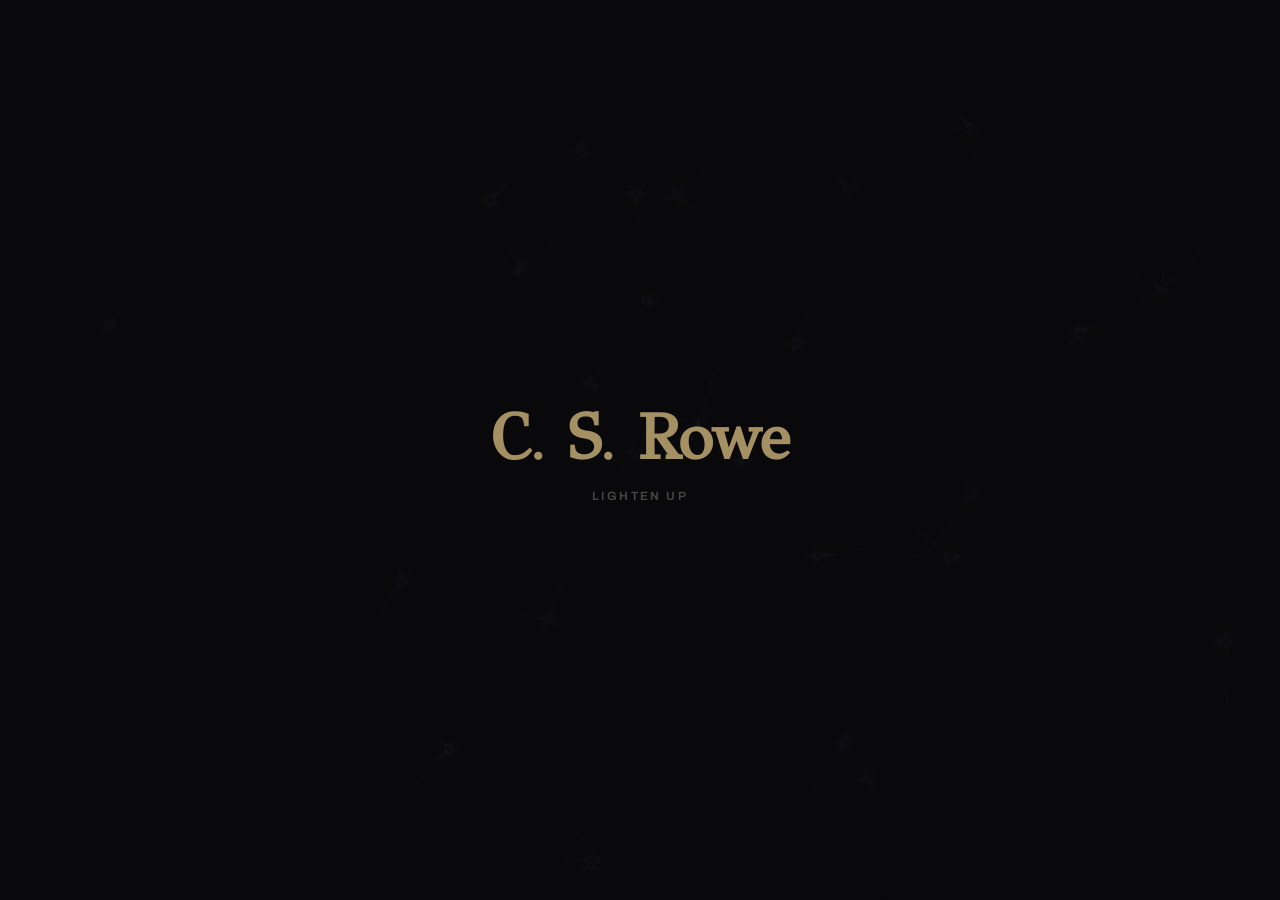
<file: index.html>
<!DOCTYPE html>
<html lang="en">
<head>
<meta charset="UTF-8"/>
<meta name="viewport" content="width=device-width, initial-scale=1.0"/>
<title>C. S. Rowe</title>
<meta name="description" content="C. S. Rowe is a PhD student in Cognitive and Information Sciences at UC Merced, working on embodied artificial intelligence.">
<meta property="og:title" content="C. S. Rowe">
<meta property="og:description" content="PhD student in Cognitive and Information Sciences at UC Merced, working on embodied artificial intelligence.">
<meta property="og:image" content="https://vedai.live/img/head-piece.png">
<meta property="og:url" content="https://vedai.live">
<meta property="og:type" content="website">
<link rel="preconnect" href="https://fonts.googleapis.com">
<link rel="preconnect" href="https://fonts.gstatic.com" crossorigin>
<link href="https://fonts.googleapis.com/css2?family=Archivo:wdth,wght@62..125,100..900&family=GFS+Didot&family=Pinyon+Script&family=Newsreader:ital,opsz,wght@0,6..72,400;1,6..72,400&family=JetBrains+Mono:wght@400;700&family=Noto+Serif+JP:wght@400&display=swap" rel="stylesheet">
<style>
* { box-sizing: border-box; margin: 0; padding: 0; }

html, body {
  width: 100%;
  height: 100%;
  overflow: hidden;
  background: #09080a;
}

/* =====================
   MAIN SCROLL CONTAINER
   ===================== */
#atlas {
  width: 100%;
  height: 100vh;
  overflow-y: scroll;
  overflow-x: hidden;
  scroll-snap-type: y mandatory;
  scrollbar-width: none;
}
#atlas::-webkit-scrollbar { display: none; }

/* =====================
   PLATES — BASE
   ===================== */
.plate {
  width: 100%;
  height: 100vh;
  flex-shrink: 0;
  scroll-snap-align: start;
  position: relative;
}

/* =====================
   PLATE 0 — NEURAL FIELD
   ===================== */
#plate-0 {
  background: #09080a;
  display: flex;
  align-items: center;
  justify-content: center;
}

#neural-canvas {
  position: absolute;
  top: 0; left: 0;
  width: 100%; height: 100%;
  filter: blur(0.5px);
}

.hero-text {
  position: relative;
  z-index: 2;
  text-align: center;
  pointer-events: none;
}
.hero-name .dot {
  font-weight: 400;
}
.hero-name {
  font-family: 'GFS Didot', serif;
  font-size: clamp(2.2rem, 5vw, 4.5rem);
  font-weight: 900;
  letter-spacing: -0.02em;
  color: rgba(200, 175, 120, 0.82);
  margin-bottom: 0.5rem;
}
.hero-sub {
  font-family: 'Archivo', sans-serif;
  font-size: 0.8rem;
  font-weight: 700;
  letter-spacing: 0.22em;
  text-transform: uppercase;
  color: rgba(120, 120, 110, 0.8);
  margin-bottom: 1.2rem;
}
.hero-nav a {
  pointer-events: auto;
}
.hero-nav {
  list-style: none;
  display: flex;
  gap: 2.5rem;
  justify-content: center;
}
.hero-nav a {
  font-family: 'Archivo', sans-serif;
  font-size: 0.75rem;
  font-weight: 600;
  letter-spacing: 0.2em;
  text-transform: uppercase;
  color: rgba(100, 100, 90, 0.7);
  text-decoration: none;
  transition: color 0.3s;
}
.hero-nav a:hover { color: rgba(107, 147, 205, 0.9); }
</style>
</head>
<body>

<div id="atlas">

  <!-- PLATE 0: Neural Field -->
  <div class="plate" id="plate-0">
    <canvas id="neural-canvas"></canvas>
    <div class="hero-text">
      <h1 class="hero-name">C<span class="dot">.</span> S<span class="dot">.</span> Rowe</h1>
      <ul class="hero-nav">
        <li><a href="main.html" onclick="lightenUp(); return false;">lighten up</a></li>
      </ul>
    </div>
  </div>



</div>



<script>
// ============================================================
// NEURAL FIELD — Plate 0
// ============================================================
(function() {
  const canvas = document.getElementById('neural-canvas');
  if (!canvas) return;
  const ctx = canvas.getContext('2d');
  let W, H, nodes = [], edges = [], pulses = [];

  const grad3 = [{x:1,y:1},{x:-1,y:1},{x:1,y:-1},{x:-1,y:-1},{x:1,y:0},{x:-1,y:0},{x:0,y:1},{x:0,y:-1}];
  const pBase = [151,160,137,91,90,15,131,13,201,95,96,53,194,233,7,225,140,36,103,30,69,142,8,99,37,240,21,10,23,190,6,148,247,120,234,75,0,26,197,62,94,252,219,203,117,35,11,32,57,177,33,88,237,149,56,87,174,20,125,136,171,168,68,175,74,165,71,134,139,48,27,166,77,146,158,231,83,111,229,122,60,211,133,230,220,105,92,41,55,46,245,40,244,102,143,54,65,25,63,161,1,216,80,73,209,76,132,187,208,89,18,169,200,196,135,130,116,188,159,86,164,100,109,198,173,186,3,64,52,217,226,250,124,123,5,202,38,147,118,126,255,82,85,212,207,206,59,227,47,16,58,17,182,189,28,42,223,183,170,213,119,248,152,2,44,154,163,70,221,153,101,155,167,43,172,9,129,22,39,253,19,98,108,110,79,113,224,232,178,185,112,104,218,246,97,228,251,34,242,193,238,210,144,12,191,179,162,241,81,51,145,235,249,14,239,107,49,192,214,31,181,199,106,157,184,84,204,176,115,121,50,45,127,4,150,254,138,236,205,93,222,114,67,29,24,72,243,141,128,195,78,66,215,61,156,180];
  const perm = new Array(512), gradP = new Array(512);
  const noiseSeed = Math.random() * 65536;
  (function seedNoise(s) {
    s = Math.floor(s); if (s < 256) s |= s << 8;
    for (let i = 0; i < 256; i++) {
      const v = (i & 1) ? pBase[i] ^ (s & 255) : pBase[i] ^ ((s >> 8) & 255);
      perm[i] = perm[i+256] = v;
      gradP[i] = gradP[i+256] = grad3[v % 8];
    }
  })(noiseSeed);
  function fade(t) { return t*t*t*(t*(t*6-15)+10); }
  function lerp(a,b,t) { return (1-t)*a+t*b; }
  function perlin2(x,y) {
    let X=Math.floor(x),Y=Math.floor(y);
    x-=X; y-=Y; X&=255; Y&=255;
    const n00=gradP[X+perm[Y]].x*x+gradP[X+perm[Y]].y*y;
    const n01=gradP[X+perm[Y+1]].x*x+gradP[X+perm[Y+1]].y*(y-1);
    const n10=gradP[X+1+perm[Y]].x*(x-1)+gradP[X+1+perm[Y]].y*y;
    const n11=gradP[X+1+perm[Y+1]].x*(x-1)+gradP[X+1+perm[Y+1]].y*(y-1);
    return lerp(lerp(n00,n10,fade(x)),lerp(n01,n11,fade(x)),fade(y));
  }

  const mouse = { x:-9999,y:-9999,lx:0,ly:0,sx:-9999,sy:-9999,v:0,vs:0,a:0,set:false };
  const plate0 = document.getElementById('plate-0');

  function updateMouseRaw(x,y) {
    mouse.x=x; mouse.y=y;
    if (!mouse.set) { mouse.sx=x; mouse.sy=y; mouse.lx=x; mouse.ly=y; mouse.set=true; }
  }
  plate0.addEventListener('mousemove', e => updateMouseRaw(e.clientX, e.clientY));
  plate0.addEventListener('mouseleave', () => { mouse.x=-9999; mouse.y=-9999; mouse.set=false; mouse.vs=0; });
  plate0.addEventListener('touchmove', e => { e.preventDefault(); updateMouseRaw(e.touches[0].clientX, e.touches[0].clientY); }, {passive:false});

  function resize() {
    W = canvas.width = window.innerWidth;
    H = canvas.height = window.innerHeight;
    build();
  }

  function build() {
    nodes=[]; edges=[]; pulses=[];
    const count = Math.min(Math.floor((W*H)/9000), 80);
    for (let i=0; i<count; i++) {
      const r=Math.random(), spread=0.6;
      const gx = W*0.5+(Math.random()-0.5)*W*(0.5+r*spread);
      const gy = H*0.5+(Math.random()-0.5)*H*(0.5+r*spread);
      const isAstrocyte = Math.random()<0.3;
      const layer = Math.floor(Math.random()*6);
      const n = {
        x:Math.max(0,Math.min(W,gx)), y:Math.max(0,Math.min(H,gy)),
        baseX:0, baseY:0, wave:{x:0,y:0}, cursor:{x:0,y:0,vx:0,vy:0},
        activation:0, synapticFlash:0,
        decay:0.012+Math.random()*0.018, threshold:0.15+Math.random()*0.3,
        layer, refractory:0, fired:false,
        type: isAstrocyte?'astrocyte':'neuron',
        somaRadius: isAstrocyte?2.5+Math.random()*1.5:3+Math.random()*2,
        calcium: isAstrocyte?0:undefined,
        dendrites:[], astroProcesses:[],
        somaPoints:(()=>{
          const pts=[], count=8+Math.floor(Math.random()*5);
          for(let s=0;s<count;s++) {
            const a=(Math.PI*2/count)*s+(Math.random()-0.5)*(Math.PI*2/count)*0.4;
            pts.push({a, rVar:0.6+Math.random()*0.8});
          }
          return pts;
        })(),
      };
      nodes.push(n);
    }
    nodes.forEach(n=>{n.baseX=n.x; n.baseY=n.y;});

    for (let i=0;i<nodes.length;i++) {
      for (let j=i+1;j<nodes.length;j++) {
        const d=Math.hypot(nodes[i].baseX-nodes[j].baseX,nodes[i].baseY-nodes[j].baseY);
        const ld=Math.abs(nodes[i].layer-nodes[j].layer);
        const maxD=ld===0?120:ld===1?90:60;
        if (d<maxD && Math.random()<0.18) {
          const angle=Math.atan2(nodes[j].baseY-nodes[i].baseY,nodes[j].baseX-nodes[i].baseX);
          const offset=(nodes[j].somaRadius||4)+6;
          const synX=nodes[j].baseX-Math.cos(angle)*offset;
          const synY=nodes[j].baseY-Math.sin(angle)*offset;
          const bendOff=(Math.random()-0.5)*30;
          const midAngle=angle+Math.PI/2;
          const cpX=(nodes[i].baseX+synX)/2+Math.cos(midAngle)*bendOff;
          const cpY=(nodes[i].baseY+synY)/2+Math.sin(midAngle)*bendOff;
          edges.push({a:i,b:j,weight:0.4+Math.random()*0.6,synBX:synX,synBY:synY,synX,synY,cpBX:cpX,cpBY:cpY,cpX,cpY});
        }
      }
    }

    nodes.forEach((n,i)=>{
      if (n.type==='neuron') {
        const incoming=edges.filter(e=>e.b===i);
        const dendCount=4+Math.floor(Math.random()*3);
        n.dendrites=[];
        const longSet=new Set();
        const longCount=1+(Math.random()<0.5?1:0);
        while(longSet.size<longCount) longSet.add(Math.floor(Math.random()*dendCount));
        for (let d=0;d<dendCount;d++) {
          let angle;
          if (d<incoming.length) { const src=nodes[incoming[d].a]; angle=Math.atan2(src.baseY-n.baseY,src.baseX-n.baseX)+(Math.random()-0.5)*0.35; }
          else { angle=(Math.PI*2/dendCount)*d+(Math.random()-0.5)*0.8; }
          const isLong=longSet.has(d);
          const len=isLong?140+Math.random()*80:20+Math.random()*20;
          const bend=(Math.random()-0.5)*0.5;
          const splitAngle=angle+(Math.random()-0.5)*0.8;
          const splitLen=isLong?40+Math.random()*30:10+Math.random()*12;
          const wanderOffsets=Array.from({length:5},()=>(Math.random()-0.5)*2);
          const splitWander=Array.from({length:5},()=>(Math.random()-0.5)*2);
          const spineCount=2+Math.floor(Math.random()*3);
          const spines=Array.from({length:spineCount},()=>({t:0.15+Math.random()*0.75,side:Math.random()<0.5?1:-1,len:3+Math.random()*3,headR:1+Math.random(),angle:(Math.random()-0.5)*0.6}));
          n.dendrites.push({angle,len,bend,splitAngle,splitLen,isLong,wanderOffsets,splitWander,spines});
        }
        const apicalAngle=n.dendrites.reduce((best,d)=>d.len>best.len?d:best,n.dendrites[0]).angle;
        const axonBaseAngle=apicalAngle+Math.PI+(Math.random()-0.5)*0.4;
        const outgoing=edges.filter(e=>e.a===i).slice(0,3);
        const axonTrunkLen=50+Math.random()*40;
        const axonBranches=outgoing.map(e=>({edgeIdx:edges.indexOf(e),synBX:e.synBX,synBY:e.synBY,bend:(Math.random()-0.5)*0.4,wanderOffsets:Array.from({length:5},()=>(Math.random()-0.5)*2)}));
        const varicosities=Array.from({length:3+Math.floor(Math.random()*5)},()=>({t:0.1+Math.random()*0.8,r:1.5+Math.random()})).sort((a,b)=>a.t-b.t);
        n.axon={angle:axonBaseAngle,trunkLen:axonTrunkLen,bend:(Math.random()-0.5)*0.3,branches:axonBranches,wanderOffsets:Array.from({length:5},()=>(Math.random()-0.5)*2),varicosities};
      } else {
        const nearbySyn=edges.map(e=>({sx:e.synBX,sy:e.synBY,d:Math.hypot(e.synBX-n.baseX,e.synBY-n.baseY)})).filter(s=>s.d<100&&s.d>5).sort((a,b)=>a.d-b.d).slice(0,6);
        const procCount=8+Math.floor(Math.random()*5);
        const longProcs=new Set();
        const longProcCount=1+Math.floor(Math.random()*3);
        while(longProcs.size<longProcCount) longProcs.add(Math.floor(Math.random()*procCount));
        n.astroProcesses=[];
        for(let p=0;p<procCount;p++){
          let angle;
          if(p<nearbySyn.length){const s=nearbySyn[p];angle=Math.atan2(s.sy-n.baseY,s.sx-n.baseX)+(Math.random()-0.5)*0.25;}
          else{angle=(Math.PI*2/procCount)*p+(Math.random()-0.5)*0.5;}
          const isLongProc=longProcs.has(p);
          const len=isLongProc?120+Math.random()*80:15+Math.random()*20;
          const bend=(Math.random()-0.5)*0.4;
          const subs=[];
          for(let s=0;s<2+Math.floor(Math.random()*2);s++){
            const sa=angle+(Math.random()-0.5)*1.0;
            const sl=isLongProc?30+Math.random()*25:8+Math.random()*12;
            const ssa=sa+(Math.random()-0.5)*0.8;
            const ssl=isLongProc?15+Math.random()*15:4+Math.random()*8;
            subs.push({angle:sa,len:sl,subAngle:ssa,subLen:ssl,isLong:isLongProc,wanderOffsets:Array.from({length:5},()=>(Math.random()-0.5)*2),subWander:Array.from({length:5},()=>(Math.random()-0.5)*2)});
          }
          n.astroProcesses.push({angle,len,bend,subs,isLong:isLongProc,wanderOffsets:Array.from({length:5},()=>(Math.random()-0.5)*2)});
        }
      }
    });
  }

  const layerColors=[
    [225,205,140],
    [225,205,140],
    [225,205,140],
    [225,205,140],
    [225,205,140],
    [225,205,140],
  ];

  function taperWidth(wStart,wEnd,t){const tt=Math.min(t,1);return wStart+(wEnd-wStart)*(1-(1-tt)*(1-tt));}

  function drawBranch(x,y,angle,len,bend,alpha,cr,cg,cb,wStart,wEnd,wanderOffsets,tort){
    const offsets=wanderOffsets||[0,0,0];
    const segs=offsets.length;
    const perpAngle=angle+Math.PI/2;
    const waypoints=[{x,y}];
    for(let i=1;i<=segs;i++){
      const t=i/segs;
      const bx=x+Math.cos(angle)*len*t+Math.cos(angle+bend)*len*t*(1-t)*0.5;
      const by=y+Math.sin(angle)*len*t+Math.sin(angle+bend)*len*t*(1-t)*0.5;
      const ws=len*(0.04+(tort||0)*0.08)*Math.sin(t*Math.PI);
      waypoints.push({x:bx+Math.cos(perpAngle)*offsets[i-1]*ws,y:by+Math.sin(perpAngle)*offsets[i-1]*ws});
    }
    const wn=waypoints.length, samples=8, spine=[];
    for(let s=0;s<=samples;s++){
      const gt=s/samples, segF=gt*(wn-1), segI=Math.min(Math.floor(segF),wn-2), lt=segF-segI;
      const p0=waypoints[Math.max(0,segI-1)],p1=waypoints[segI],p2=waypoints[segI+1],p3=waypoints[Math.min(wn-1,segI+2)];
      const cp1x=p1.x+(p2.x-p0.x)/6,cp1y=p1.y+(p2.y-p0.y)/6;
      const cp2x=p2.x-(p3.x-p1.x)/6,cp2y=p2.y-(p3.y-p1.y)/6;
      const u=1-lt;
      spine.push({
        x:u*u*u*p1.x+3*u*u*lt*cp1x+3*u*lt*lt*cp2x+lt*lt*lt*p2.x,
        y:u*u*u*p1.y+3*u*u*lt*cp1y+3*u*lt*lt*cp2y+lt*lt*lt*p2.y,
        tx:3*u*u*(cp1x-p1.x)+6*u*lt*(cp2x-cp1x)+3*lt*lt*(p2.x-cp2x),
        ty:3*u*u*(cp1y-p1.y)+6*u*lt*(cp2y-cp1y)+3*lt*lt*(p2.y-cp2y),
      });
    }
    const left=[],right=[];
    for(let s=0;s<=samples;s++){
      const pt=spine[s],tLen=Math.hypot(pt.tx,pt.ty)||1;
      const nx=-pt.ty/tLen,ny=pt.tx/tLen;
      const hw=taperWidth(wStart,wEnd,s/samples)*0.5;
      left.push({x:pt.x+nx*hw,y:pt.y+ny*hw});
      right.push({x:pt.x-nx*hw,y:pt.y-ny*hw});
    }
    ctx.beginPath();
    ctx.moveTo(left[0].x,left[0].y);
    for(let s=1;s<=samples;s++) ctx.lineTo(left[s].x,left[s].y);
    for(let s=samples;s>=0;s--) ctx.lineTo(right[s].x,right[s].y);
    ctx.closePath();
    const grad=ctx.createLinearGradient(spine[0].x,spine[0].y,spine[samples].x,spine[samples].y);
    grad.addColorStop(0,`rgba(${cr},${cg},${cb},${alpha*0.46})`);
    grad.addColorStop(1,`rgba(${cr},${cg},${cb},0)`);
    ctx.fillStyle=grad; ctx.fill();
    return{x:spine[samples].x,y:spine[samples].y,path:waypoints,endWidth:taperWidth(wStart,wEnd,1)};
  }

  function qBez(ax,ay,cx,cy,bx,by,t){const u=1-t;return{x:u*u*ax+2*u*t*cx+t*t*bx,y:u*u*ay+2*u*t*cy+t*t*by};}

  function drawSoma(n,radius,fillStyle){
    const pts=n.somaPoints,len=pts.length;
    const coords=pts.map(p=>({x:n.x+Math.cos(p.a)*radius*p.rVar,y:n.y+Math.sin(p.a)*radius*p.rVar}));
    ctx.beginPath();
    const last=coords[len-1],first=coords[0];
    ctx.moveTo((last.x+first.x)/2,(last.y+first.y)/2);
    for(let i=0;i<len;i++){const curr=coords[i],next=coords[(i+1)%len];ctx.quadraticCurveTo(curr.x,curr.y,(curr.x+next.x)/2,(curr.y+next.y)/2);}
    ctx.closePath(); ctx.fillStyle=fillStyle; ctx.fill();
  }

  function drawNeuron(n,ni){
    const [r,g,bl]=layerColors[n.layer];
    const flash=n.synapticFlash||0;
    const alpha=Math.min(0.85,(n.refractory>0?0.08:0.15+n.activation*0.5)+flash*0.35);
    const fireBoost=n.fired?1.4:1;
    if(n.activation>0.4||n.fired||flash>0.3){
      const gr=n.somaRadius*(5+flash*2)*fireBoost;
      const ga=(alpha*0.092+flash*0.0575)*1.15;
      const glow=ctx.createRadialGradient(n.x,n.y,0,n.x,n.y,gr);
      glow.addColorStop(0,`rgba(${r},${g},${bl},${ga})`);
      glow.addColorStop(0.4,`rgba(${r},${g},${bl},${ga*0.17})`);
      glow.addColorStop(1,`rgba(${r},${g},${bl},0)`);
      ctx.beginPath(); ctx.arc(n.x,n.y,gr,0,Math.PI*2); ctx.fillStyle=glow; ctx.fill();
    }
    const somaR=n.somaRadius*fireBoost;
    drawSoma(n,somaR,`rgba(${r},${g},${bl},${Math.min(1,alpha*0.345*1.15)})`);
    const dendAlpha=alpha*0.6;
    const showDetail=n.activation>0.1||n.fired||flash>0.1;
    const sr=n.somaRadius;
    n.dendrites.forEach(d=>{
      const tipW=d.isLong?0.2:0.4;
      const tort=d.isLong?0.6:0.3;
      const ox=n.x+Math.cos(d.angle)*sr, oy=n.y+Math.sin(d.angle)*sr;
      const result=drawBranch(ox,oy,d.angle,d.len,d.bend,dendAlpha,r,g,bl,5.5,tipW,d.wanderOffsets,tort);
      drawBranch(result.x,result.y,d.splitAngle,d.splitLen,d.bend*0.5,dendAlpha*(d.isLong?0.4:0.7),r,g,bl,result.endWidth,d.isLong?0.05:0.1,d.splitWander,tort*0.7);
      if(showDetail&&d.spines&&result.path){
        ctx.strokeStyle=`rgba(${r},${g},${bl},${dendAlpha*0.17})`; ctx.lineWidth=0.4; ctx.beginPath();
        const ends=[];
        d.spines.forEach(sp=>{
          const pp=sp.t*(result.path.length-1),idx=Math.min(Math.floor(pp),result.path.length-2),frac=pp-idx;
          const sx=result.path[idx].x+(result.path[idx+1].x-result.path[idx].x)*frac;
          const sy=result.path[idx].y+(result.path[idx+1].y-result.path[idx].y)*frac;
          const ba=Math.atan2(result.path[idx+1].y-result.path[idx].y,result.path[idx+1].x-result.path[idx].x);
          const sa=ba+(Math.PI/2)*sp.side+sp.angle;
          ctx.moveTo(sx,sy); ctx.lineTo(sx+Math.cos(sa)*sp.len,sy+Math.sin(sa)*sp.len);
          ends.push({x:sx+Math.cos(sa)*sp.len,y:sy+Math.sin(sa)*sp.len,r:sp.headR});
        });
        ctx.stroke();
        ctx.fillStyle=`rgba(${r},${g},${bl},${dendAlpha*0.23})`;
        ends.forEach(e=>{ctx.beginPath();ctx.arc(e.x,e.y,e.r,0,Math.PI*2);ctx.fill();});
      }
    });
    if(n.axon){
      const ax=n.axon;
      const axOx=n.x+Math.cos(ax.angle)*sr, axOy=n.y+Math.sin(ax.angle)*sr;
      const trunk=drawBranch(axOx,axOy,ax.angle,ax.trunkLen,ax.bend,alpha*0.5,r,g,bl,4.0,0.5,ax.wanderOffsets,0.25);
      if(showDetail&&ax.varicosities&&trunk.path){
        ax.varicosities.forEach(v=>{
          const pp=v.t*(trunk.path.length-1),idx=Math.min(Math.floor(pp),trunk.path.length-2),frac=pp-idx;
          const vx=trunk.path[idx].x+(trunk.path[idx+1].x-trunk.path[idx].x)*frac;
          const vy=trunk.path[idx].y+(trunk.path[idx+1].y-trunk.path[idx].y)*frac;
          ctx.beginPath();ctx.arc(vx,vy,v.r,0,Math.PI*2);ctx.fillStyle=`rgba(${r},${g},${bl},${alpha*0.46})`;ctx.fill();
        });
      }
      ax.branches.forEach(br=>{
        const e=edges[br.edgeIdx]; if(!e) return;
        const brAngle=Math.atan2(e.synY-trunk.y,e.synX-trunk.x);
        drawBranch(trunk.x,trunk.y,brAngle,Math.hypot(e.synX-trunk.x,e.synY-trunk.y),br.bend,alpha*0.4,r,g,bl,trunk.endWidth,0.1,br.wanderOffsets,0.2);
        ctx.beginPath();ctx.arc(e.synX,e.synY,1.8,0,Math.PI*2);ctx.fillStyle=`rgba(${r},${g},${bl},${alpha*0.29})`;ctx.fill();
      });
    }
  }

  function drawAstrocyte(n){
    const ca=n.calcium||0;
    const baseAlpha=0.1+ca*0.45;
    const procExtend=1+ca*0.25;
    if(ca>0.06){
      const gr=18+ca*30;
      const glow=ctx.createRadialGradient(n.x,n.y,0,n.x,n.y,gr);
      glow.addColorStop(0,`rgba(107,147,205,${ca*0.29})`);
      glow.addColorStop(0.25,`rgba(107,147,205,${ca*0.09})`);
      glow.addColorStop(1,'rgba(107,147,205,0)');
      ctx.beginPath();ctx.arc(n.x,n.y,gr,0,Math.PI*2);ctx.fillStyle=glow;ctx.fill();
    }
    const pAlpha=baseAlpha*0.55, asr=n.somaRadius;
    n.astroProcesses.forEach(p=>{
      const pLen=p.len*procExtend;
      const tipW1=p.isLong?0.2:0.4;
      const tort=p.isLong?1.2:0.8;
      const pox=n.x+Math.cos(p.angle)*asr, poy=n.y+Math.sin(p.angle)*asr;
      const tip=drawBranch(pox,poy,p.angle,pLen,p.bend,pAlpha,107,147,205,5.5,tipW1,p.wanderOffsets,tort);
      p.subs.forEach(s=>{
        const sLen=s.len*procExtend;
        const tipW2=s.isLong?0.08:0.15;
        const subTip=drawBranch(tip.x,tip.y,s.angle,sLen,0.2,pAlpha*(s.isLong?0.4:0.7),107,147,205,tip.endWidth,tipW2,s.wanderOffsets,tort*1.2);
        drawBranch(subTip.x,subTip.y,s.subAngle,s.subLen*procExtend,0.1,pAlpha*(s.isLong?0.2:0.4),107,147,205,subTip.endWidth,0.05,s.subWander,tort*1.4);
      });
    });
    drawSoma(n,n.somaRadius,`rgba(107,147,205,${baseAlpha*0.3})`);
  }

  let spreadQueue=[];
  function update(time){
    if(mouse.set){
      mouse.sx+=(mouse.x-mouse.sx)*0.1; mouse.sy+=(mouse.y-mouse.sy)*0.1;
      const dx=mouse.x-mouse.lx, dy=mouse.y-mouse.ly, d=Math.hypot(dx,dy);
      mouse.v=d; mouse.vs+=(d-mouse.vs)*0.1; mouse.vs=Math.min(100,mouse.vs);
      mouse.lx=mouse.x; mouse.ly=mouse.y; mouse.a=Math.atan2(dy,dx);
    }
    spreadQueue=[];
    nodes.forEach((n,i)=>{
      const noiseVal=perlin2((n.baseX+time*0.0125)*0.002,(n.baseY+time*0.005)*0.0015)*12;
      n.wave.x=Math.cos(noiseVal)*20; n.wave.y=Math.sin(noiseVal)*10;
      const dist=Math.hypot((n.baseX+n.wave.x+n.cursor.x)-mouse.sx,(n.baseY+n.wave.y+n.cursor.y)-mouse.sy);
      const excitation=dist<180?Math.pow(1-dist/180,2.2)*0.85:0;
      n.synapticFlash=Math.max(0,(n.synapticFlash||0)-0.04);
      if(n.refractory>0){n.refractory--;}
      else{
        n.activation=Math.min(1,n.activation+excitation);
        n.activation=Math.max(0,n.activation-n.decay);
        if(n.activation>n.threshold&&!n.fired){n.fired=true;n.refractory=8+Math.floor(Math.random()*12);spreadQueue.push(i);}
        else if(n.activation<n.threshold*0.5){n.fired=false;}
      }
      if(mouse.set&&mouse.vs>0.5){
        const px=n.baseX+n.wave.x+n.cursor.x, py=n.baseY+n.wave.y+n.cursor.y;
        const cd=Math.hypot(px-mouse.sx,py-mouse.sy), l=Math.max(175,mouse.vs);
        if(cd<l){const s=1-cd/l,f=Math.cos(cd*0.001)*s;n.cursor.vx+=Math.cos(mouse.a)*f*l*mouse.vs*0.00006;n.cursor.vy+=Math.sin(mouse.a)*f*l*mouse.vs*0.00006;}
      }
      n.cursor.vx+=(0-n.cursor.x)*0.003; n.cursor.vy+=(0-n.cursor.y)*0.003;
      n.cursor.vx*=0.96; n.cursor.vy*=0.96;
      n.cursor.x+=n.cursor.vx*0.8; n.cursor.y+=n.cursor.vy*0.8;
      n.cursor.x=Math.min(40,Math.max(-40,n.cursor.x)); n.cursor.y=Math.min(40,Math.max(-40,n.cursor.y));
      n.x=n.baseX+n.wave.x+n.cursor.x; n.y=n.baseY+n.wave.y+n.cursor.y;
    });
    edges.forEach(e=>{
      const src=nodes[e.a],tgt=nodes[e.b];
      const dsx=src.x-src.baseX,dsy=src.y-src.baseY,dtx=tgt.x-tgt.baseX,dty=tgt.y-tgt.baseY;
      e.synX=e.synBX+dtx; e.synY=e.synBY+dty; e.cpX=e.cpBX+(dsx+dtx)/2; e.cpY=e.cpBY+(dsy+dty)/2;
    });
    spreadQueue.forEach(i=>{
      edges.forEach((e,ei)=>{
        if(e.a!==i&&e.b!==i) return;
        if(e.a===i&&nodes[i].type==='neuron') pulses.push({edgeIdx:ei,srcIdx:i,tgtIdx:e.b,t:0,speed:0.008+Math.random()*0.007,layer:nodes[i].layer,delivered:false});
        if(e.b===i&&nodes[i].type==='neuron') pulses.push({edgeIdx:ei,srcIdx:i,tgtIdx:e.a,t:0,speed:0.008+Math.random()*0.007,layer:nodes[i].layer,delivered:false,reverse:true});
      });
    });
    pulses.forEach(p=>{
      p.t+=p.speed;
      if(p.t>=1&&!p.delivered){p.delivered=true;const tgt=nodes[p.tgtIdx];if(tgt&&tgt.refractory===0){const e=edges[p.edgeIdx];tgt.activation=Math.min(1,tgt.activation+(e?e.weight:0.5)*0.2);tgt.synapticFlash=1;}}
    });
    pulses=pulses.filter(p=>p.t<1.15);
    nodes.forEach(a=>{
      if(a.type!=='astrocyte') return;
      let ca=0;
      nodes.forEach(n=>{if(n.type!=='neuron') return;const d=Math.hypot(n.x-a.x,n.y-a.y);if(d<130) ca+=n.activation*(1-d/130);});
      a.calcium=Math.min(1,Math.max(0,(a.calcium||0)*0.93+ca*0.08));
    });
  }

  function draw(time){
    ctx.clearRect(0,0,W,H);
    nodes.forEach((n,i)=>{if(n.type==='astrocyte') drawAstrocyte(n);});
    nodes.forEach((n,i)=>{
      if(n.type!=='neuron') return;
      if(n.activation<0.015&&n.refractory===0&&(n.synapticFlash||0)<0.05) return;
      drawNeuron(n,i);
    });
    pulses.forEach(p=>{
      if(p.t>1) return;
      const src=nodes[p.srcIdx]; if(!src||!src.axon) return;
      const e=edges[p.edgeIdx]; if(!e) return;
      const [r,g,bl]=[195,155,75];
      const ax=src.axon;
      const ttx=src.x+Math.cos(ax.angle)*ax.trunkLen, tty=src.y+Math.sin(ax.angle)*ax.trunkLen;
      const brLen=Math.hypot(e.synX-ttx,e.synY-tty);
      const totalLen=ax.trunkLen+brLen, trunkFrac=ax.trunkLen/totalLen;
      let pos;
      if(p.t<=trunkFrac){const lt=p.t/trunkFrac;const cpx=src.x+Math.cos(ax.angle+ax.bend)*ax.trunkLen*0.5,cpy=src.y+Math.sin(ax.angle+ax.bend)*ax.trunkLen*0.5;pos=qBez(src.x,src.y,cpx,cpy,ttx,tty,lt);}
      else{const bt=(p.t-trunkFrac)/(1-trunkFrac);const brAngle=Math.atan2(e.synY-tty,e.synX-ttx);const br=ax.branches.find(b=>b.edgeIdx===p.edgeIdx);const bnd=br?br.bend:0;const cpx=ttx+Math.cos(brAngle+bnd)*brLen*0.5,cpy=tty+Math.sin(brAngle+bnd)*brLen*0.5;pos=qBez(ttx,tty,cpx,cpy,e.synX,e.synY,bt);}
      const pa=Math.min(1,(1-p.t)*1.2);
      const pg=ctx.createRadialGradient(pos.x,pos.y,0,pos.x,pos.y,6);
      pg.addColorStop(0,`rgba(${r},${g},${bl},${pa*0.6})`); pg.addColorStop(1,`rgba(${r},${g},${bl},0)`);
      ctx.beginPath();ctx.arc(pos.x,pos.y,6,0,Math.PI*2);ctx.fillStyle=pg;ctx.fill();
      ctx.beginPath();ctx.arc(pos.x,pos.y,1.5,0,Math.PI*2);ctx.fillStyle=`rgba(${r},${g},${bl},${pa*0.5})`;ctx.fill();
    });
  }

  function loop(time){update(time);draw(time);requestAnimationFrame(loop);}
  window.addEventListener('resize',resize);
  resize();
  requestAnimationFrame(loop);
})();

function lightenUp() {
  const hero = document.querySelector('.hero-text');
  const canvas = document.getElementById('neural-canvas');
  const overlay = document.createElement('div');
  overlay.style.cssText = 'position:fixed;inset:0;background:#f4efe5;opacity:0;z-index:999;transition:opacity 1.5s ease;pointer-events:none;';
  document.body.appendChild(overlay);
  hero.style.transition = 'opacity 0.6s ease';
  hero.style.opacity = '0';
  setTimeout(() => { overlay.style.opacity = '1'; }, 100);
  setTimeout(() => { window.location.href = 'main.html'; }, 1800);
}

</script>


</body>
</html>
</file>
